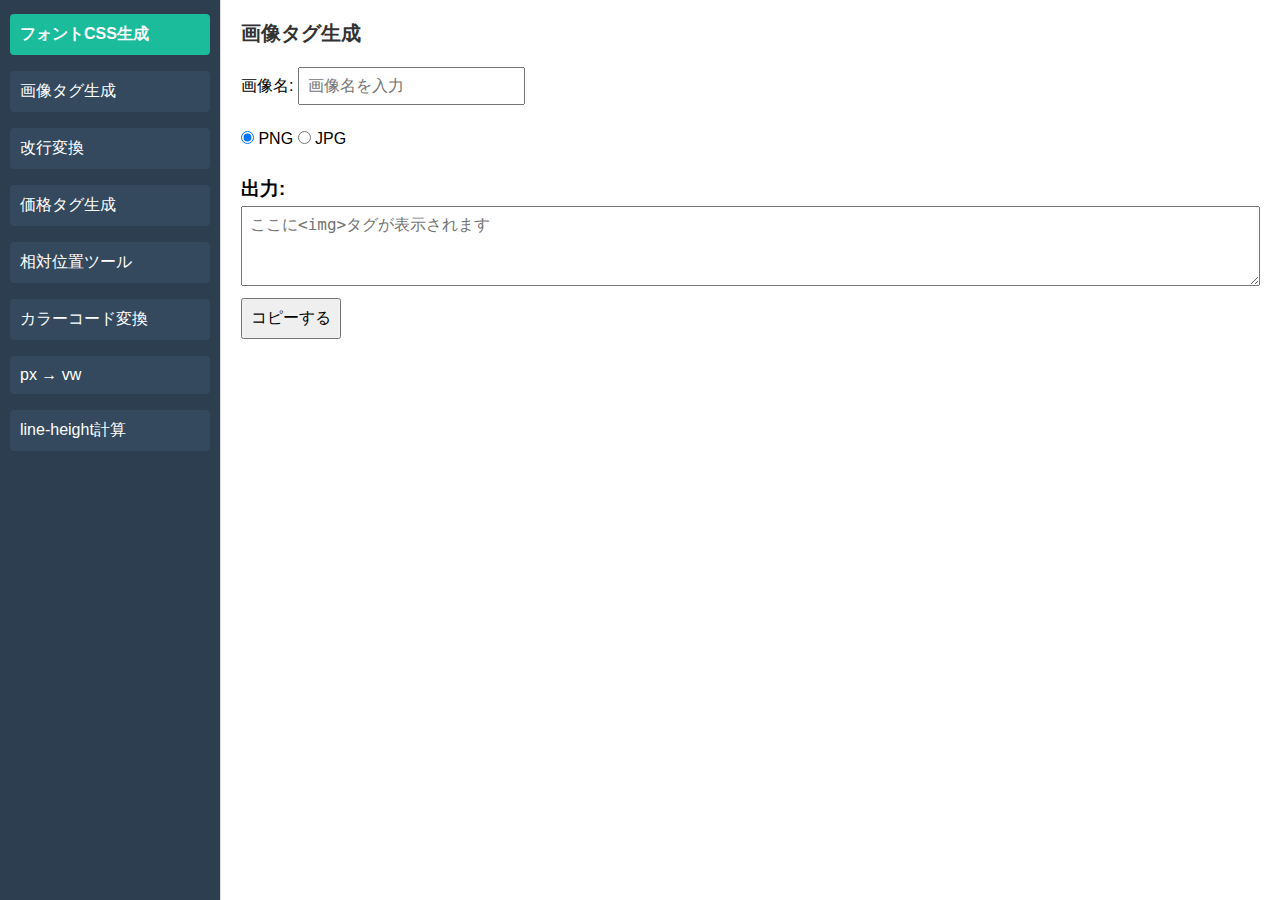
<file: index.html>
<!DOCTYPE html>
<html lang="ja">
<head>
  <meta charset="UTF-8" />
  <title>効率化ツール</title>
  <link rel="stylesheet" href="./styles/style.css" />
</head>
<body>
  <nav>
    <button data-target="fontCssTool">フォントCSS生成</button>
    <button data-target="imageTool">画像タグ生成</button>
    <button data-target="replaceNewlineTool">改行変換</button>
    <button data-target="priceTool">価格タグ生成</button>
    <button data-target="relativePositionTool">相対位置ツール</button>
    <button data-target="colorConvertTool">カラーコード変換</button>
    <button data-target="pxToVwTool">px → vw</button>
    <button data-target="lineHeightTool">line-height計算</button>

  </nav>
  <main>
    <!-- ツールの内容はここにJSから読み込まれる -->
    <p>ツールを選択してください。</p>
  </main>

  <script src="./scripts/main.js"></script>
</body>
</html>
</file>
<file: styles/style.css>
/* リセット */
* {
    box-sizing: border-box;
    margin: 0;
    padding: 0;
  }
  
  html, body {
    height: 100%;
    font-family: Arial, sans-serif;
  }
  
  /* 2カラムレイアウト */
  body {
    display: grid;
    grid-template-columns: 220px 1fr;
    height: 100vh;
    background: #f5f5f5;
  }
  
  /* ナビゲーション */
  nav {
    background: #2c3e50;
    padding: 10px;
    display: flex;
    flex-direction: column;
    gap: 8px;
  }
  
  nav button {
    padding: 10px;
    border: none;
    background: #34495e;
    color: white;
    border-radius: 4px;
    cursor: pointer;
    text-align: left;
    transition: background 0.2s;
  }
  
  nav button:hover {
    background: #3b5770;
  }
  
  nav button.active {
    background: #1abc9c;
    font-weight: bold;
  }
  
  /* メインエリア */
  main {
    padding: 20px;
    overflow-y: auto;
    background: white;
    border-left: 1px solid #ddd;
  }
  
  /* 各ツールに共通する要素 */
  h2 {
    margin-bottom: 1rem;
    font-size: 1.25rem;
    color: #333;
  }
  
  label {
    display: inline-block;
    margin: 0.5rem 0;
  }
  
  input, select, textarea, button {
    font-size: 1rem;
    padding: 0.5rem;
    margin: 0.25rem 0;
  }
  
  textarea {
    width: 100%;
    height: 80px;
    font-family: monospace;
  }
</file>
